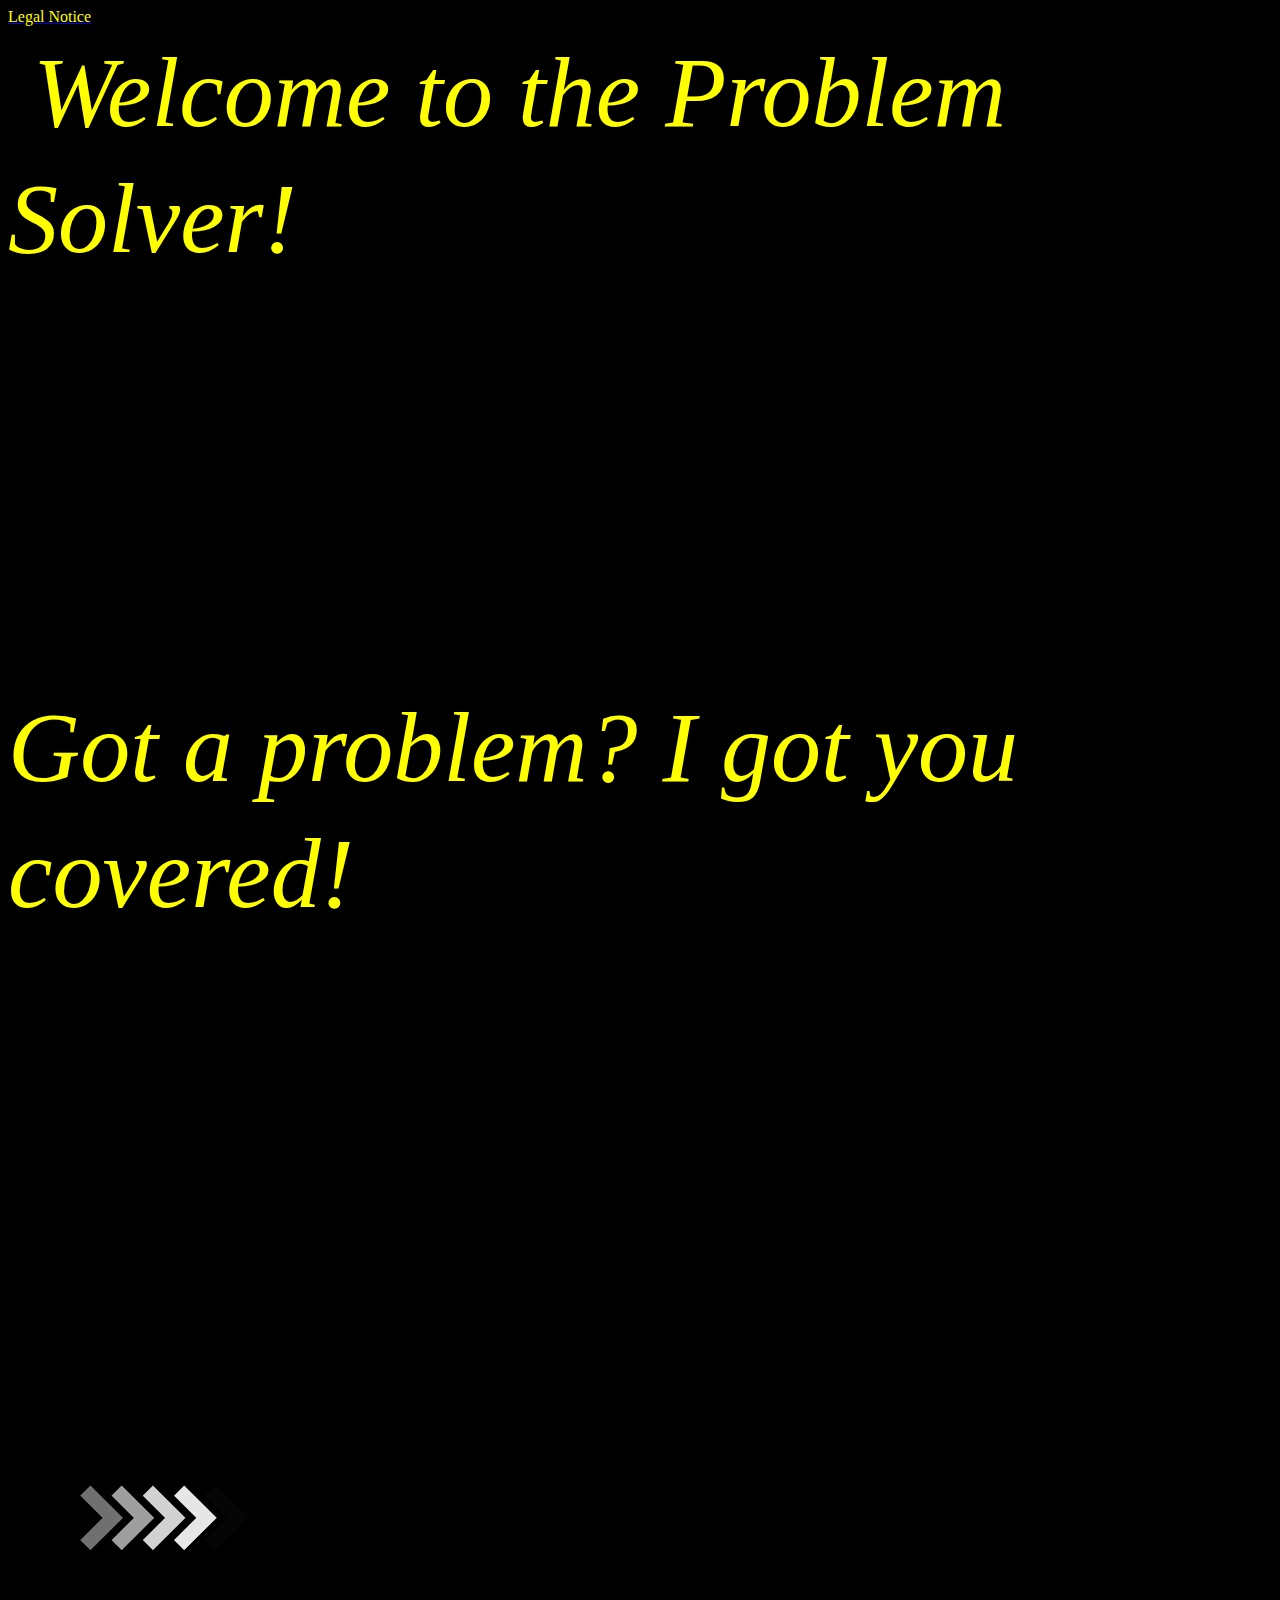
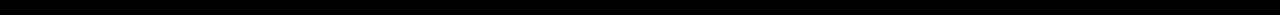
<file: index.html>
<!DOCTYPE html>
<html>
    <head>
        <link rel="stylesheet" type="text/css" href="style.css"/>
        <title>
            Problem Solver
        </title>
    </head>
    <body bgcolor="black">

<a href="legalnotice.html">
        <div class="fyifont">
            Legal Notice
         </div>
         </a>

        <div class="startingfont">
            ㅤㅤㅤㅤㅤㅤㅤㅤ Welcome to the Problem Solver!<br>
            ㅤ<br>
            ㅤ<br>
            ㅤ<br>
           
           
            ㅤㅤㅤㅤㅤㅤㅤㅤGot a problem? I got you covered!<br>
</div>




<img src="pureblack.jpg" width=2300 height=500/>
   <a href="home.html"><img src="arrows.png"/></a>
</body>
</html>
</file>
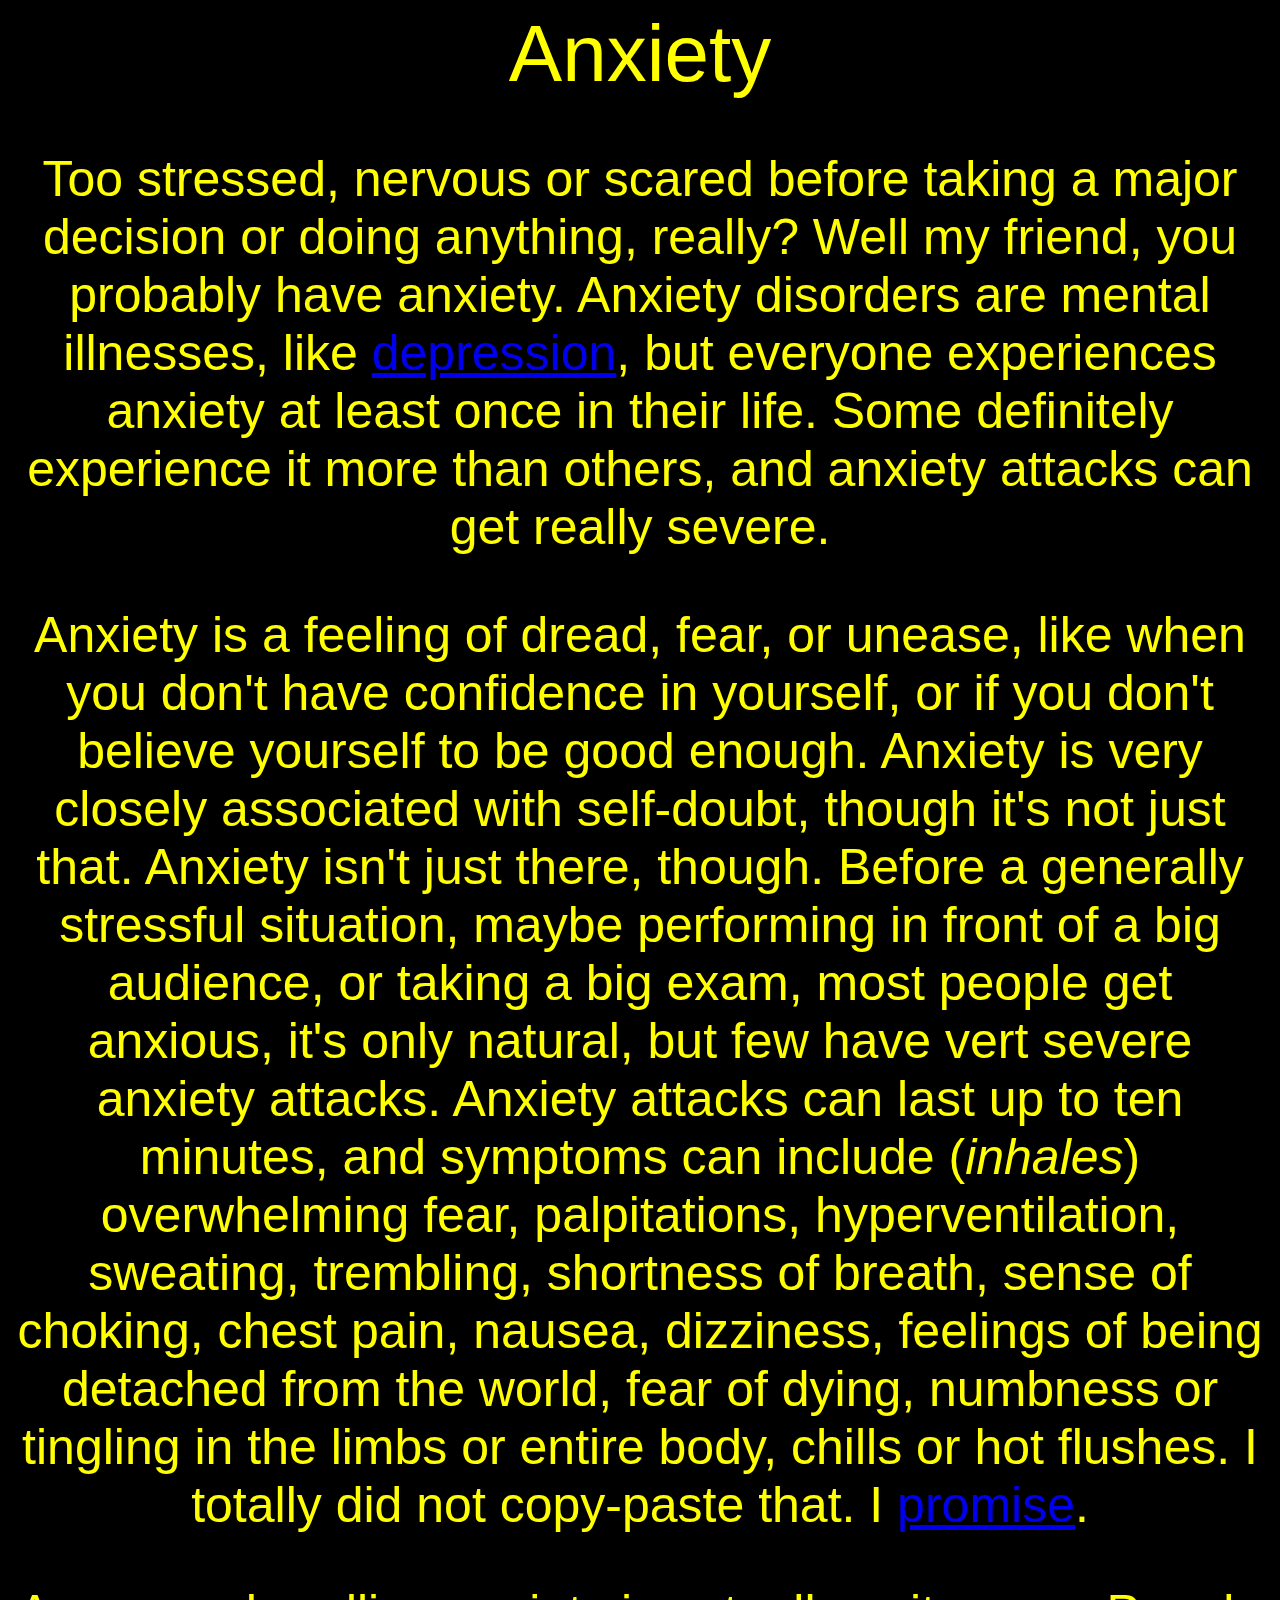
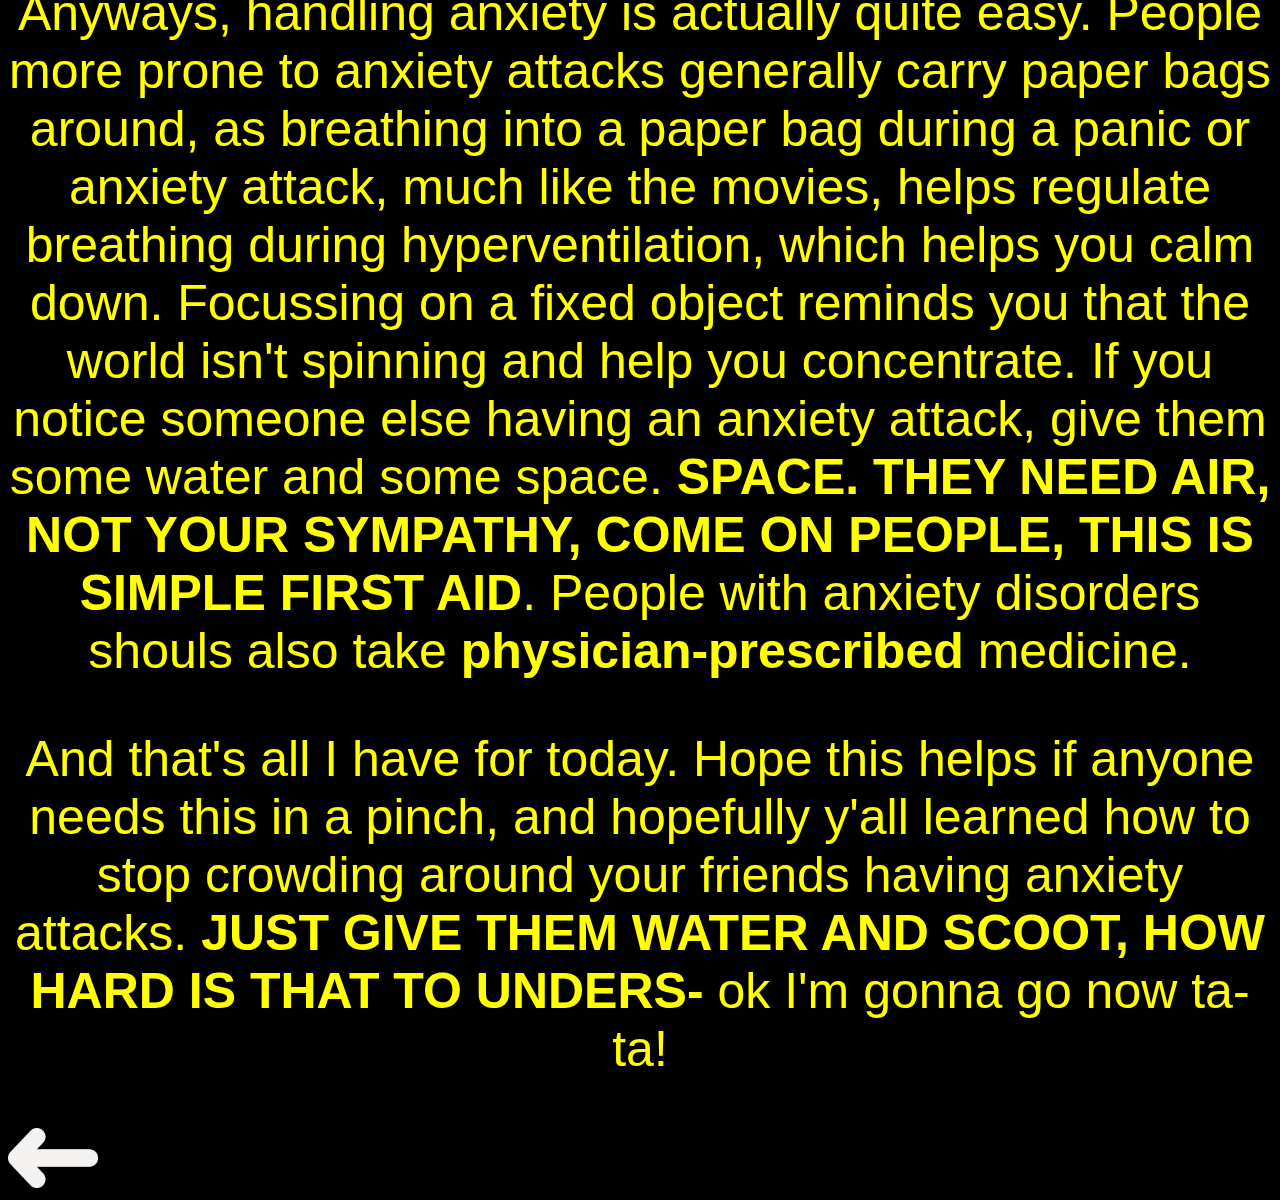
<file: anxietyinfo.html>
<!DOCTYPE html>
<head>
    <title>
        Problem Solver: Anxiety
    </title>
    <link rel="stylesheet" type="text/css" href="style.css"/> 
</head>
<html>
    <body bgcolor="black">
        <center>
            <div class="headings">
                Anxiety
            </div>
            <div class="infontmation">
                <p>
                    Too stressed, nervous or scared before taking a major decision or doing anything, really? Well 
                    my friend, you probably have anxiety. Anxiety disorders are mental illnesses, like <a href="depressioninfo.html">depression</a>, but everyone 
                    experiences anxiety at least once in their life. Some definitely experience it more than others,
                    and anxiety attacks can get really severe.
                </p>

                <p>
                    Anxiety is a feeling of dread, fear, or unease, like when you don't have confidence in yourself, or if you don't believe
                    yourself to be good enough. Anxiety is very closely associated with self-doubt, though it's not just that.
                    Anxiety isn't just there, though. Before a generally stressful situation, maybe performing in front of a big 
                    audience, or taking a big exam, most people get anxious, it's only natural, but few have vert severe anxiety attacks.
                    Anxiety attacks can last up to ten minutes, and symptoms can include (<i>inhales</i>) overwhelming fear,
                    palpitations, hyperventilation, sweating, trembling, shortness of breath, sense of choking, chest pain, nausea, dizziness, feelings of being detached from the world,
                    fear of dying, numbness or tingling in the limbs or entire body, chills or hot flushes.
                    I totally did not copy-paste that. I <a href="https://www.scam.com/">promise</a>.
                </p>

                <p>
                    Anyways, handling anxiety is actually quite easy. People more prone to anxiety attacks generally
                    carry paper bags around, as breathing into a paper bag during a panic or anxiety attack, much like the movies,
                    helps regulate breathing during hyperventilation, which helps you calm down. Focussing on a fixed object
                    reminds you that the world isn't spinning and help you concentrate. If you notice someone else having an anxiety
                    attack, give them some water and some space. <b>SPACE. THEY NEED AIR, NOT YOUR SYMPATHY, COME ON PEOPLE, THIS IS
                    SIMPLE FIRST AID</b>. People with anxiety disorders shouls also take <b>physician-prescribed</b> medicine.
                </p>
                <p>
                    And that's all I have for today. Hope this helps if anyone needs this in a pinch, and hopefully y'all learned 
                    how to stop crowding around your friends having anxiety attacks. <b>JUST GIVE THEM WATER AND SCOOT, HOW HARD IS THAT TO 
                    UNDERS-</b> ok I'm gonna go now ta-ta!
                </p>
            </div>
        </center>
        <a href="home.html"><img src="back.png" width=90 height=60></a>
            </body>
        </html>
</file>
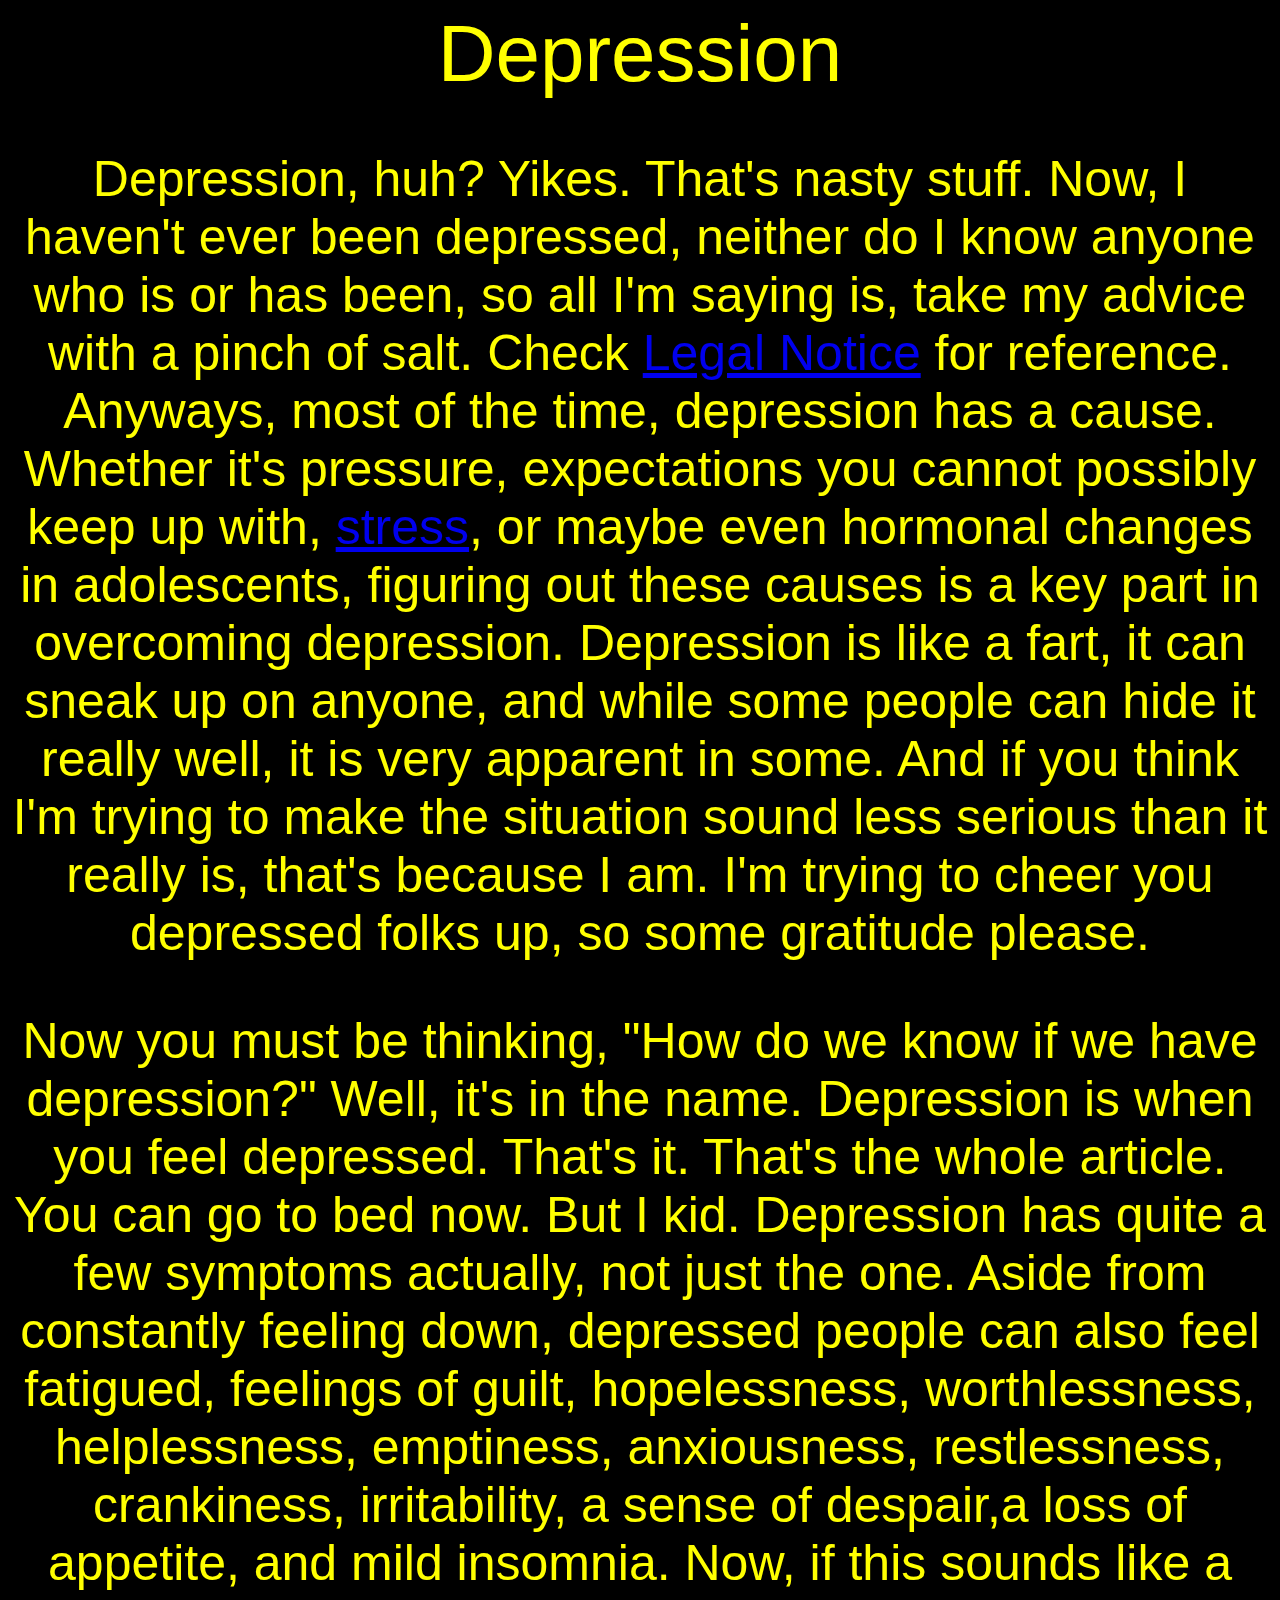
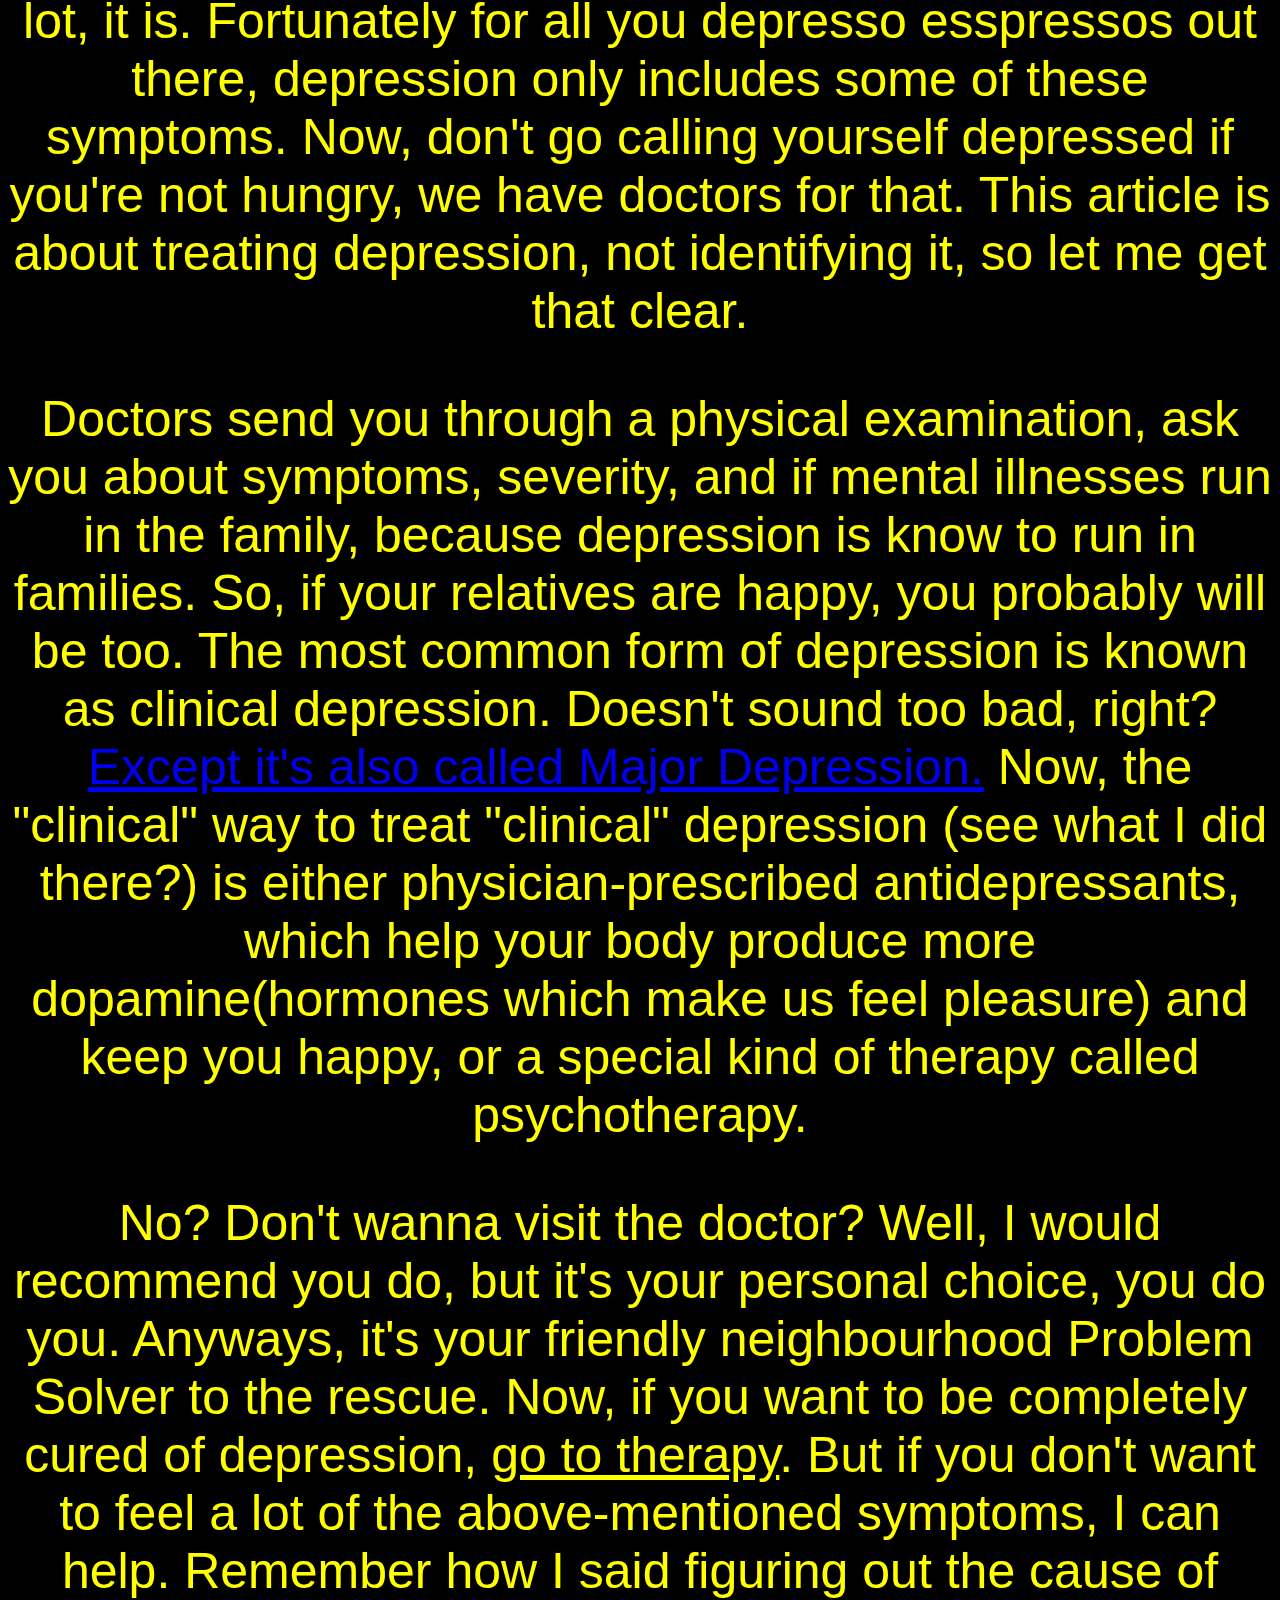
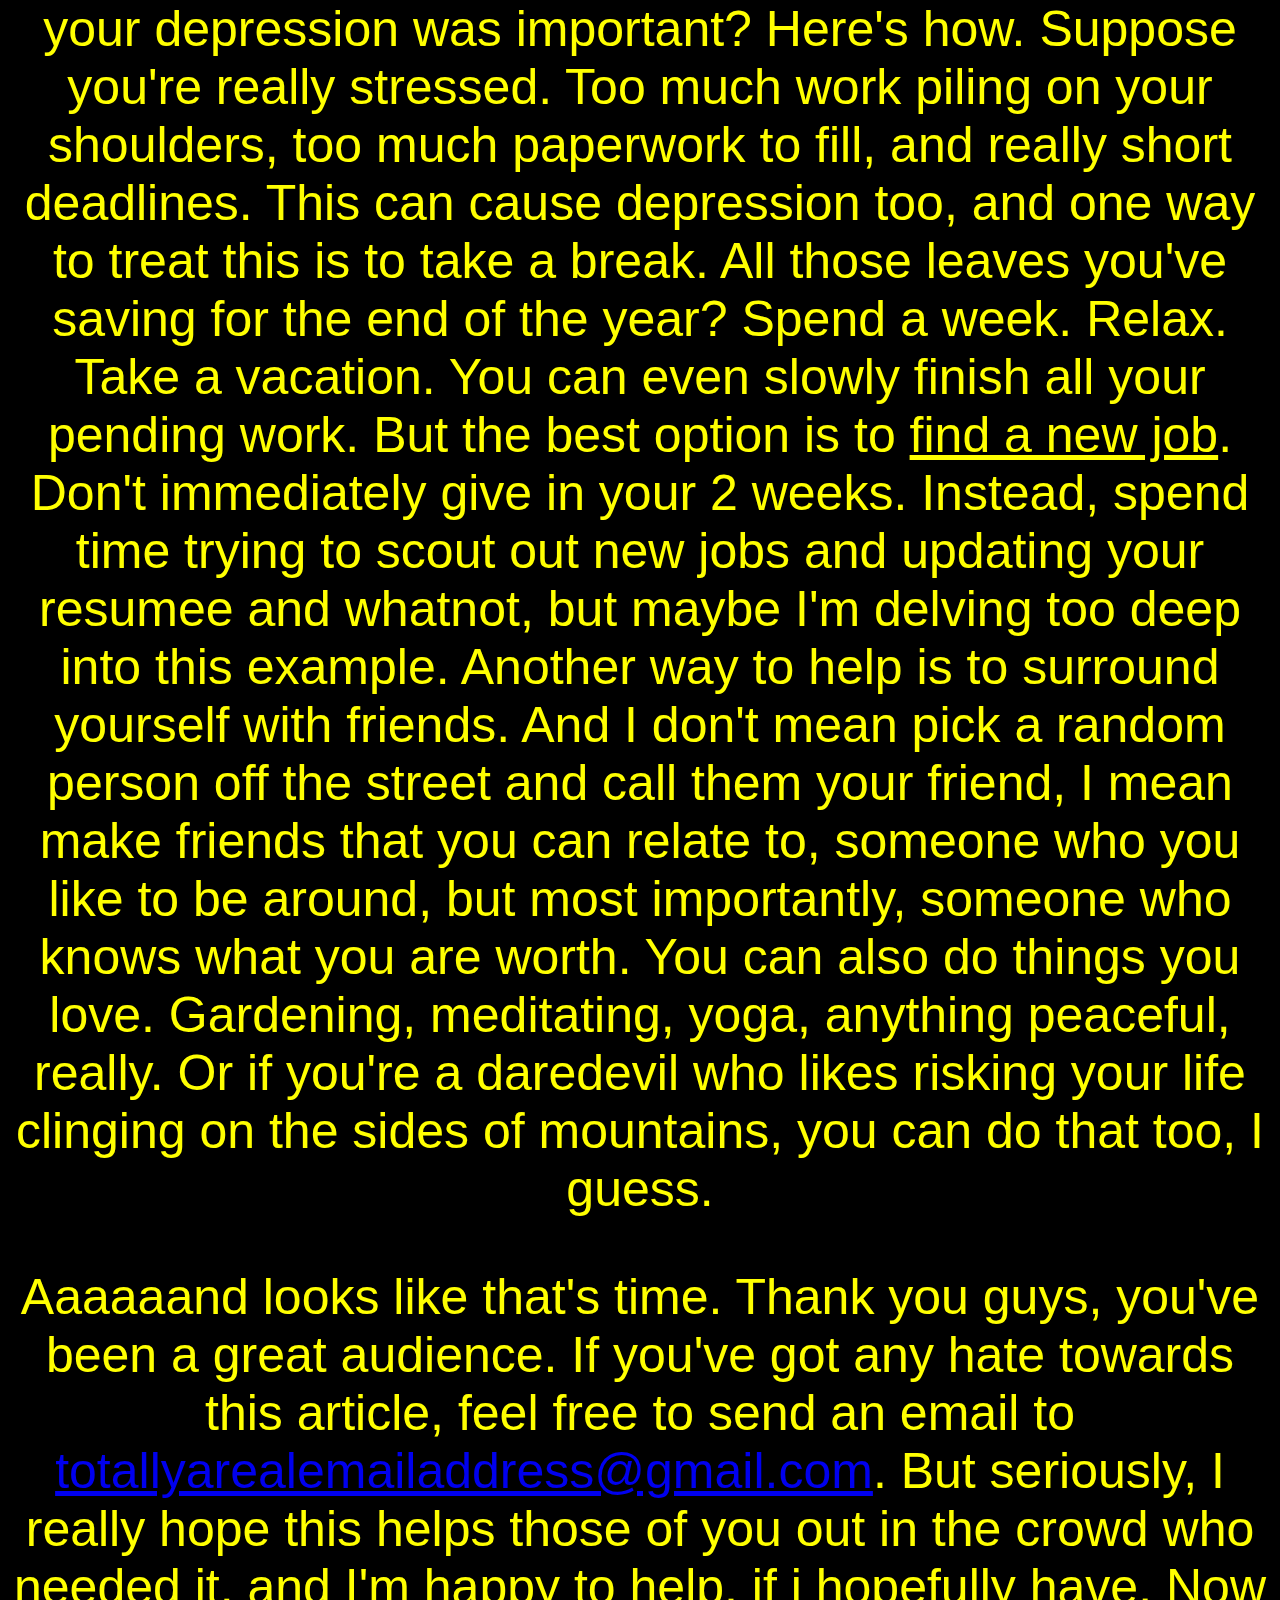
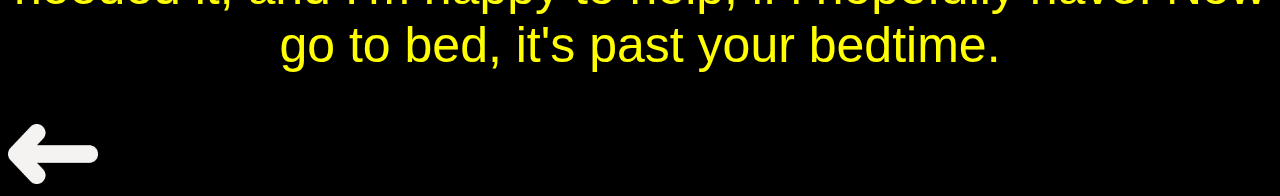
<file: depressioninfo.html>
<!DOCTYPE html>
<html>
    <head>
        <title>
            Problem Solver: Depression
        </title>
        <link rel="stylesheet" type="text/css" href="style.css"/>

    </head>
    <body bgcolor="black">

        <center>
            <div class="headings">
                Depression
            </div>
<div class="infontmation">
    <p> Depression, huh? Yikes. That's nasty stuff. Now, I haven't ever been depressed, neither do I know anyone
        who is or has been, so all I'm saying is, take my advice with a pinch of salt. Check <a href=legalnotice.html>Legal Notice</a>
        for reference. Anyways, most of the time, depression has a cause. Whether it's pressure, expectations you
        cannot possibly keep up with, <a href="stressinfo.html">stress</a>, or maybe even hormonal changes in 
        adolescents, figuring out these causes is a key part in overcoming depression. Depression is like a fart, it
        can sneak up on anyone, and while some people can hide it really well, it is very apparent in some. And 
        if you think I'm trying to make the situation sound less serious than it really is, that's because I am. I'm 
        trying to cheer you depressed folks up, so some gratitude please. 
    </p>
    <p> Now you must be thinking, "How do we know 
        if we have depression?" Well, it's in the name. Depression is when you feel depressed. That's it. That's the 
        whole article. You can go to bed now. But I kid. Depression has quite a few symptoms actually, not just the
        one. Aside from constantly feeling down, depressed people can also feel fatigued, feelings of guilt, hopelessness,
        worthlessness, helplessness, emptiness, anxiousness, restlessness, crankiness, irritability, a sense of despair,a 
        loss of appetite, and mild insomnia. Now, if this sounds like a lot, it is. Fortunately for all you depresso esspressos
         out there, depression only includes some of these symptoms. Now, don't go calling yourself depressed if you're not hungry,
        we have doctors for that. This article is about treating depression, not identifying it, so let me get that clear.
    </p>
    <p> Doctors send you through a physical examination, ask you about symptoms, severity, and if mental illnesses run in 
        the family, because depression is know to run in families. So, if your relatives are happy, you probably will be
        too. The most common form of depression is known as clinical depression. Doesn't sound too bad, right?<a href=https://www.webmd.com/depression/guide/major-depression> Except it's 
        also called Major Depression.</a> Now, the "clinical" way to treat "clinical" depression (see what I did there?)
        is either physician-prescribed antidepressants, which help your body produce more dopamine(hormones which make
        us feel pleasure) and keep you happy, or a special kind of therapy called psychotherapy.
    </p>
    <p> No? Don't wanna visit the doctor? Well, I would recommend you do, but it's your personal choice, you do you.
        Anyways, it's your friendly neighbourhood Problem Solver to the rescue. Now, if you want to be completely cured
        of depression, <u>go to therapy</u>. But if you don't want to feel a lot of the above-mentioned symptoms,
        I can help. Remember how I said figuring out the cause of your depression was important? Here's how. Suppose
        you're really stressed. Too much work piling on your shoulders, too much paperwork to fill, and really short deadlines.
        This can cause depression too, and one way to treat this is to take a break. All those leaves you've saving for 
        the end of the year? Spend a week. Relax. Take a vacation. You can even slowly finish all your pending work.
        But the best option is to <u>find a new job</u>. Don't immediately give in your 2 weeks. Instead, spend time trying to scout
        out new jobs and updating your resumee and whatnot, but maybe I'm delving too deep into this example. Another 
        way to help is to surround yourself with friends. And I don't mean pick a random person off the street and call
        them your friend, I mean make friends that you can relate to, someone who you like to be around, but most importantly,
        someone who knows what you are worth. You can also do things you love. Gardening, meditating, yoga, anything peaceful,
        really. Or if you're a daredevil who likes risking your life clinging on the sides of mountains, you can do that 
        too, I guess.
    </p>
    <p>Aaaaaand looks like that's time. Thank you guys, you've been a great audience. If you've got any hate towards this 
        article, feel free to send an email to <a href="https://www.scam.com/">totallyarealemailaddress@gmail.com</a>. But seriously, 
        I really hope this helps those of you out in the crowd who needed it, and I'm happy to help, if i hopefully have.
        Now go to bed, it's past your bedtime.
    </p>
</div>
</center>
<a href="home.html"><img src="back.png" width=90 height=60></a>
    </body>
</html>
</file>
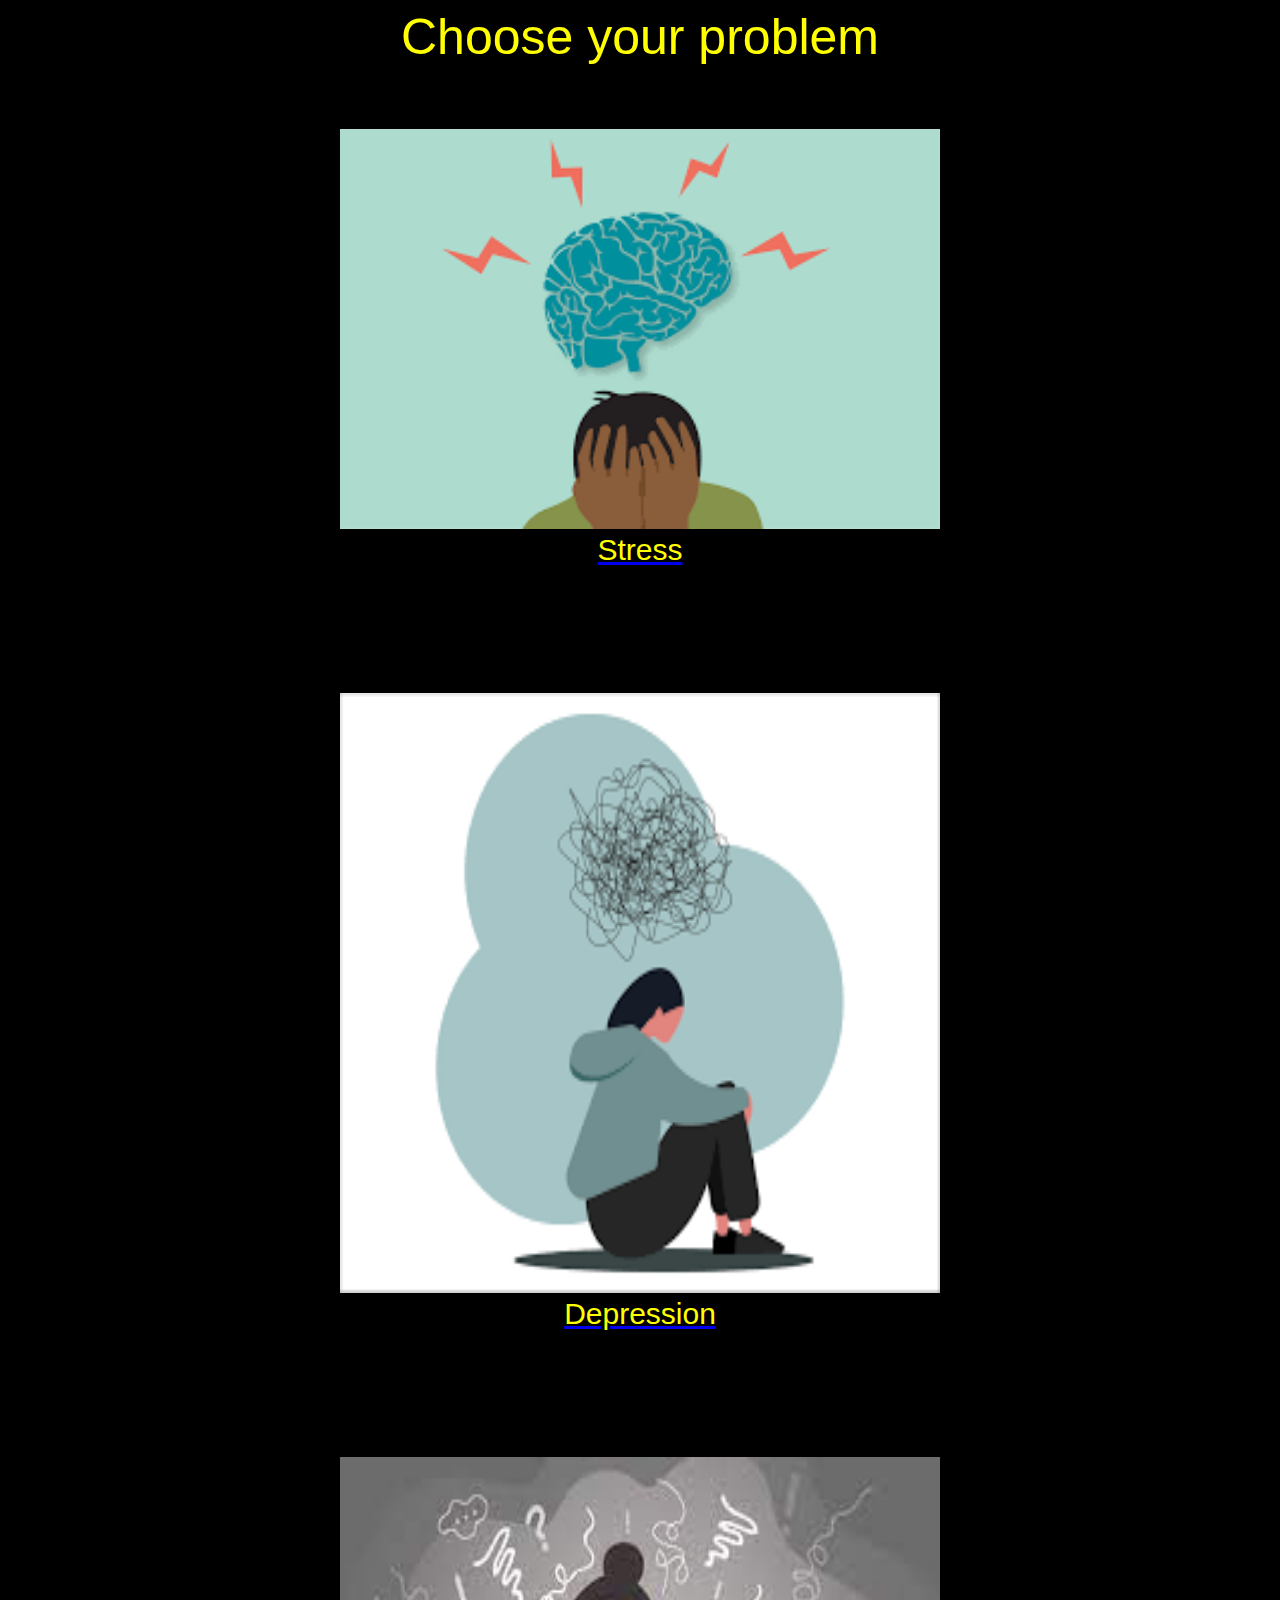
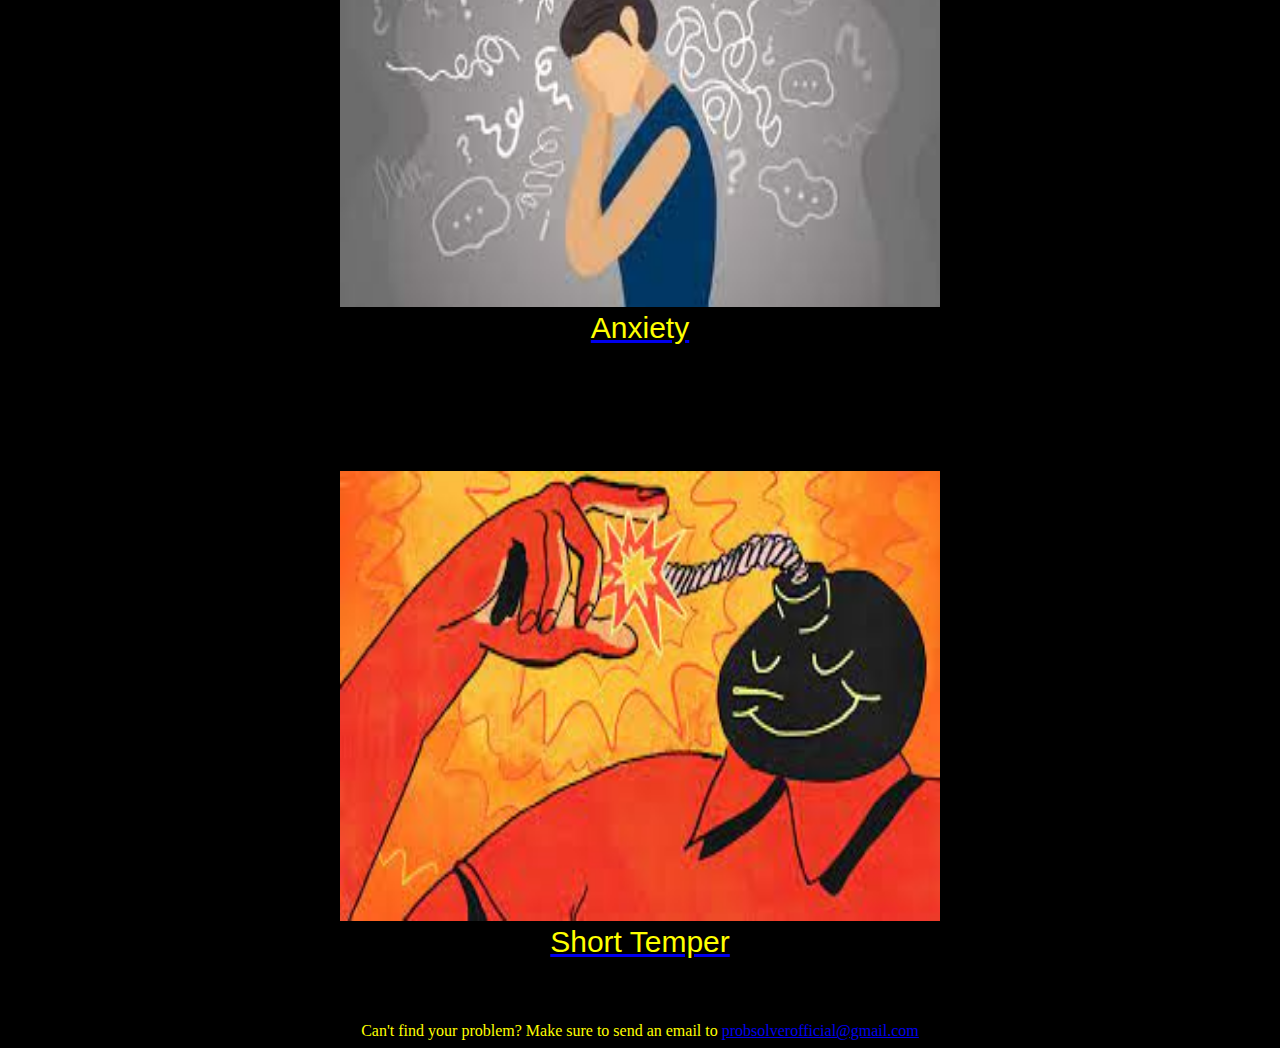
<file: home.html>
<!DOCTYPE html>
<html>
<head>
    <title>
        Problem Solver
    </title>
    <link rel="stylesheet" type="text/css" href="style.css"/>
    </head>
<body bgcolor="black">


<center>

    <div class="homefont">
   Choose your problem 
        </div>

        ㅤ<br>
        ㅤ<br>
        ㅤ<br>
    <a href="stressinfo.html"><img src="stress.png" width=600 height=400>
    <div class="homefontbutsmaller">
  Stress
  </div>
  </a>
  ㅤ<br>
  ㅤ<br>
  ㅤ<br>
  ㅤ<br>
  ㅤ<br>
  ㅤ<br>

  <a href="depressioninfo.html"><img src="depression.png" width="600" height="600">
      <div class="homefontbutsmaller">
          Depression
          </div>
          </a>
 
  ㅤ<br>
  ㅤ<br>
  ㅤ<br>
  ㅤ<br>
  ㅤ<br>
  ㅤ<br>
  <a href="anxietyinfo.html"><img src="anxiety.jpg" width="600" height="450">
      <div class="homefontbutsmaller">
          Anxiety
          </div>
          </a>
  

 ㅤ<br>
 ㅤ<br>
 ㅤ<br>
 ㅤ<br>
 ㅤ<br>
 ㅤ<br>
    <a href="shortemperinfo.html"><img src="shortemper.jpg" width="600" height="450">
     <div class="homefontbutsmaller">
         Short Temper
         </div>
     </a>
     
 ㅤ<br>
 ㅤ<br>
 ㅤ<br>
     <div class="fyifont">
     Can't find your problem? Make sure to send an email to <a href="https://mail.google.com/mail/u/0/#inbox?compose=new">probsolverofficial@gmail.com</a>
    </div> 
    </center>
</body>
</html>
</file>
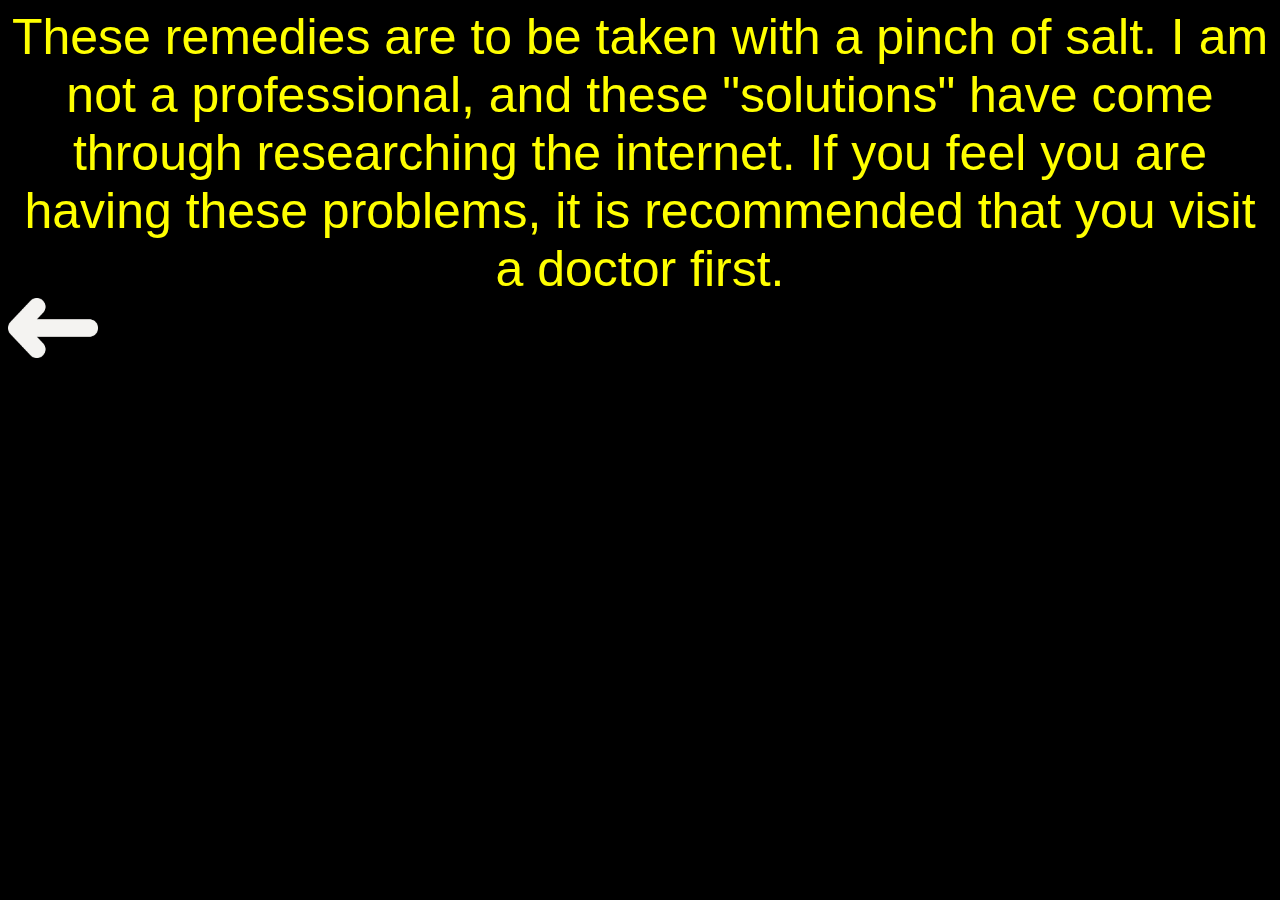
<file: legalnotice.html>
<!DOCTYPE html>
<html>
<head>
    <title>
        Problem Solver: Legal Notice
    </title>
    <link rel="stylesheet" type="text/css" href="style.css"/>
</head>
<body bgcolor="black">
    <center>
    <div class="homefont">
        These remedies are to be taken with a pinch of salt. I am not a professional, and these "solutions" have
         come through researching the internet. If you feel you are having these problems, it is recommended that
          you visit a doctor first.
    </div>
    </center>
    <a href="index.html"><img src="back.png" width="90" height="60">
</body>
</html>
</file>
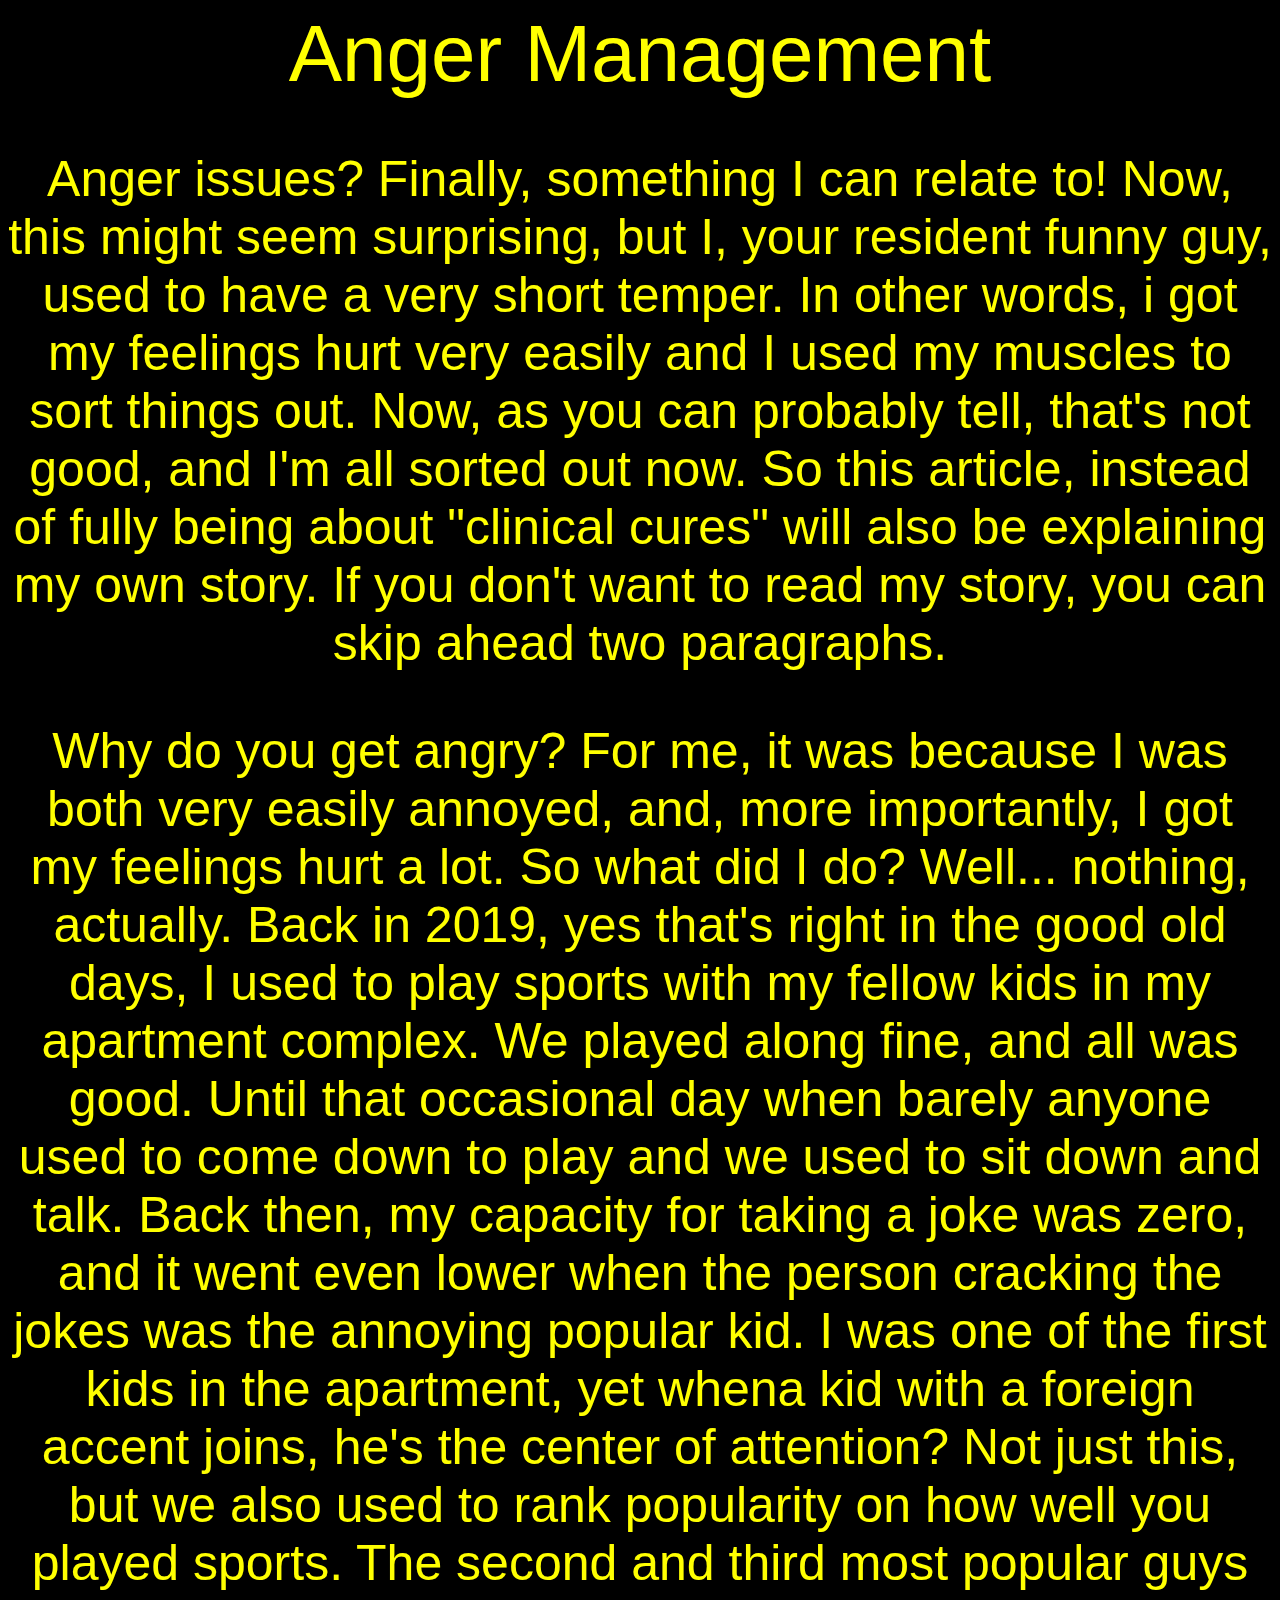
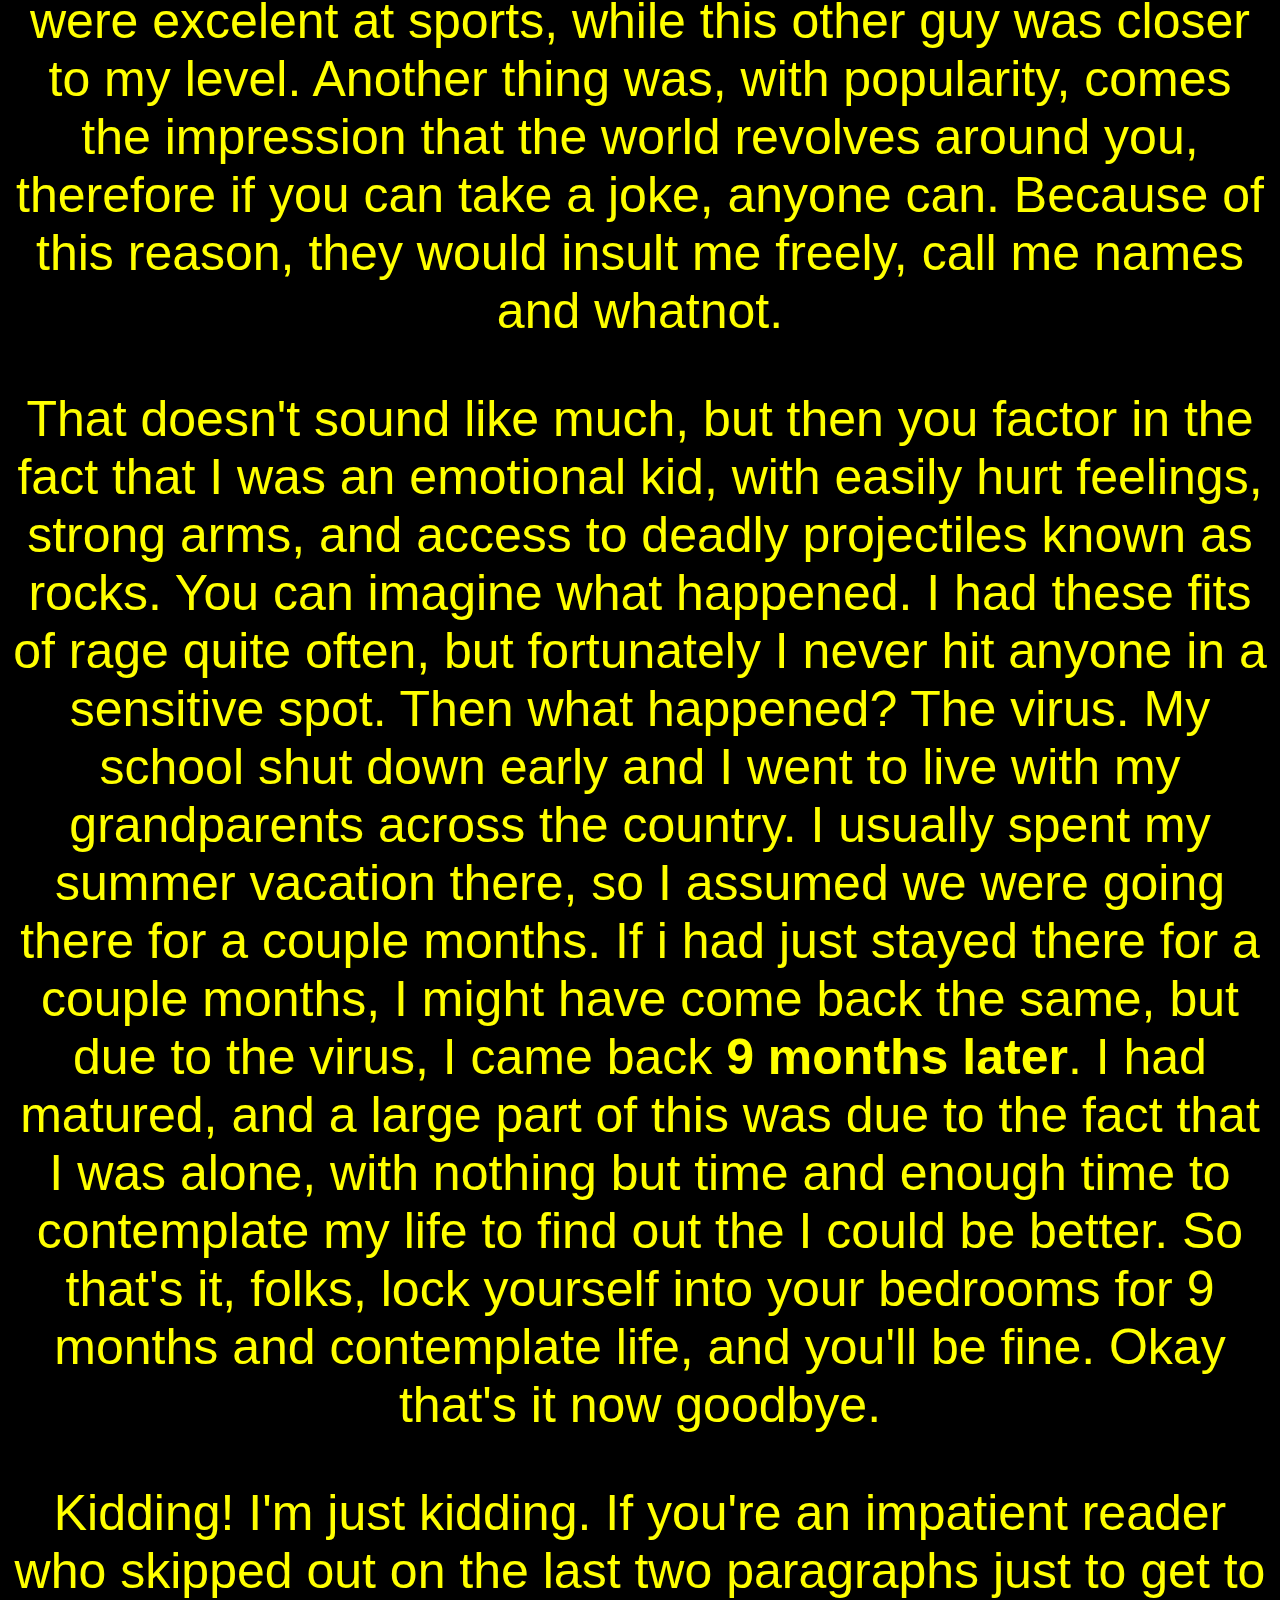
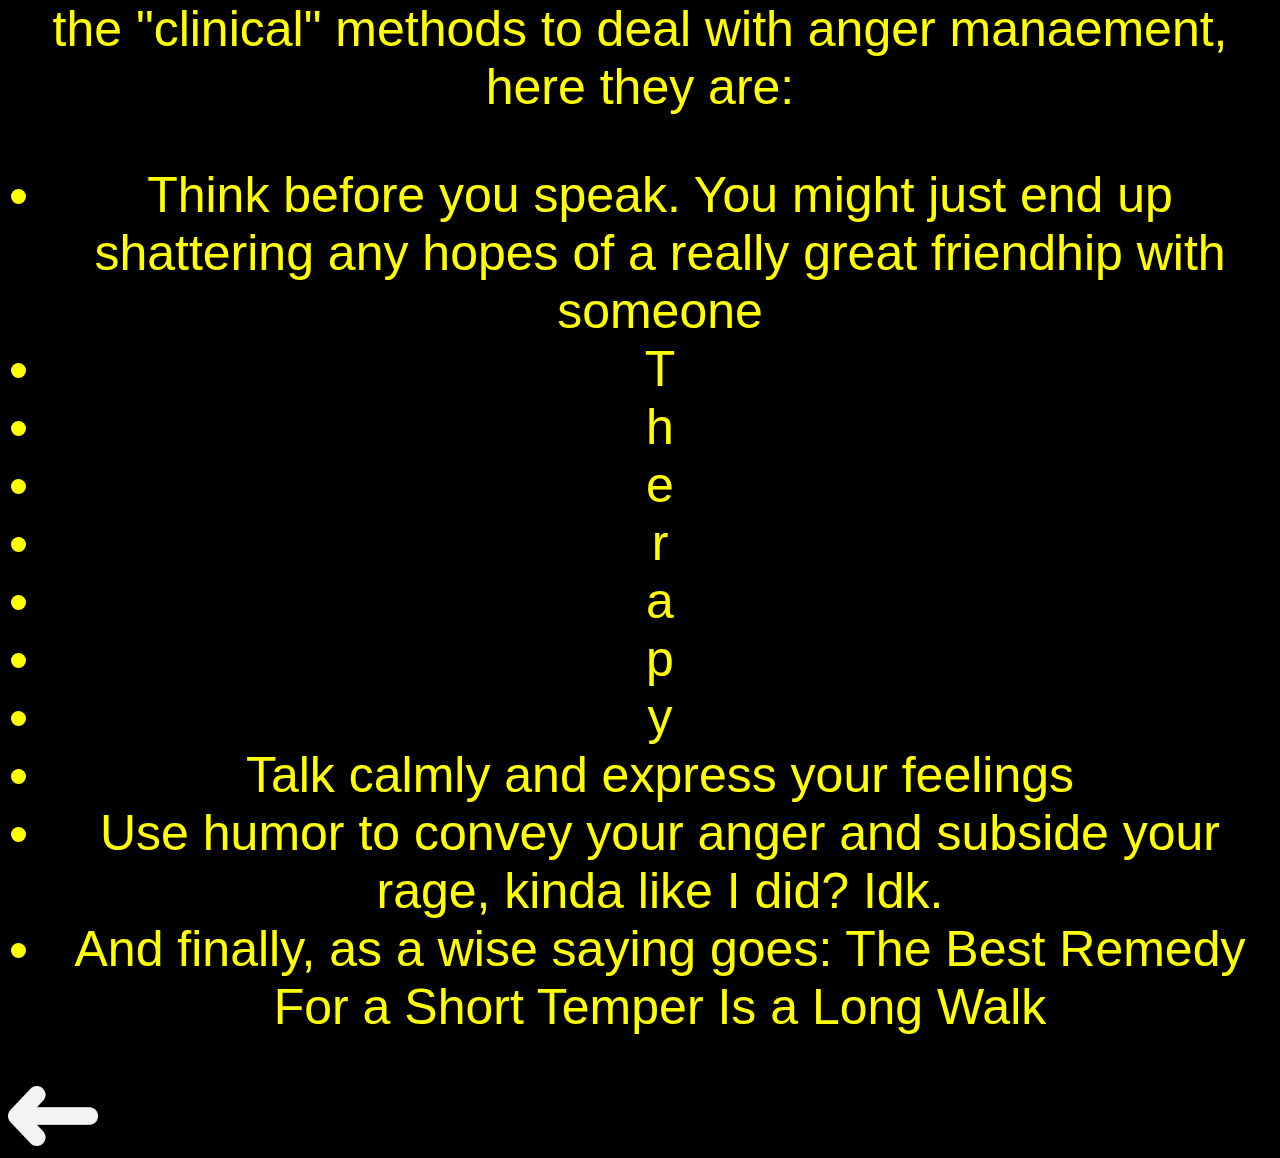
<file: shortemperinfo.html>
<!DOCTYPE html>
<html>
    <head>
        <title>
            Problem Solver: Short Temper
        </title>
        <link rel="stylesheet" type="text/css" href="style.css"/>

    </head>
    <body bgcolor="black">

        <center>
            <div class="headings">
                Anger Management
            </div>
<div class="infontmation">
    <p>
        Anger issues? Finally, something I can relate to! Now, this might seem surprising, but I, your resident 
        funny guy, used to have a very short temper. In other words, i got my feelings hurt very easily and I used 
        my muscles to sort things out. Now, as you can probably tell, that's not good, and I'm all sorted out now.
        So this article, instead of fully being about "clinical cures" will also be explaining my own story.
        If you don't want to read my story, you can skip ahead two paragraphs.
    </p>

    <p>
        Why do you get angry? For me, it was because I was both very easily annoyed, and, more importantly, I 
        got my feelings hurt a lot. So what did I do? Well... nothing, actually. Back in 2019, yes that's right
        in the good old days, I used to play sports with my fellow kids in my apartment complex. We played
        along fine, and all was good. Until that occasional day when barely anyone used to come down to play
        and we used to sit down and talk. Back then, my capacity  for taking a joke was zero, and it went even 
        lower when the person cracking the jokes was the annoying popular kid. I was one of the first kids in the apartment,
        yet whena kid with a foreign accent joins, he's the center of attention? Not just this, but we also used to rank
        popularity on how well you played sports. The second and third most popular guys were excelent at sports, while
        this other guy was closer to my level. Another thing was, with popularity, comes the impression that the world
        revolves around you, therefore if you can take a joke, anyone can. Because of this reason, they would insult 
        me freely, call me names and whatnot.
    </p>
    <p>
        That doesn't sound like much, but then you factor in the fact that I was an emotional kid, with easily hurt 
        feelings, strong arms, and access to deadly projectiles known as rocks. You can imagine what happened. I had these
        fits of rage quite often, but fortunately I never hit anyone in a sensitive spot. Then what happened? The virus.
        My school shut down early and I went to live with my grandparents across the country. I usually spent my summer
        vacation there, so I assumed we were going there for a couple months. If i had just stayed there for a couple months,
        I might have come back the same, but due to the virus, I came back <b>9 months later</b>. I had matured, and
        a large part of this was due to the fact that I was alone, with nothing but time and enough time to contemplate
        my life to find out the I could be better. So that's it, folks, lock yourself into your bedrooms for 9 months
        and contemplate life, and you'll be fine. Okay that's it now goodbye.
    </p>
    <p>
        Kidding! I'm just kidding. If you're an impatient reader who skipped out on the last two paragraphs just to 
        get to the "clinical" methods to deal with anger manaement, here they are:
        <ul>
           <li> Think before you speak. You might just end up shattering any hopes of a really great friendhip with someone</li>
           <li>T </li>
           <li>h </li>
           <li>e </li>
           <li>r </li>
           <li>a </li>
           <li>p </li>
           <li>y </li>
           <li> Talk calmly and express your feelings</li>
           <li> Use humor to convey your anger and subside your rage, kinda like I did? Idk.</li>
           <li> And finally, as a wise saying goes: The Best Remedy For a Short Temper Is a Long Walk</li>

        <ul>
    </p> 
</div>
</center>
<a href="home.html"><img src="back.png" width=90 height=60></a>
    </body>
</html>
</file>
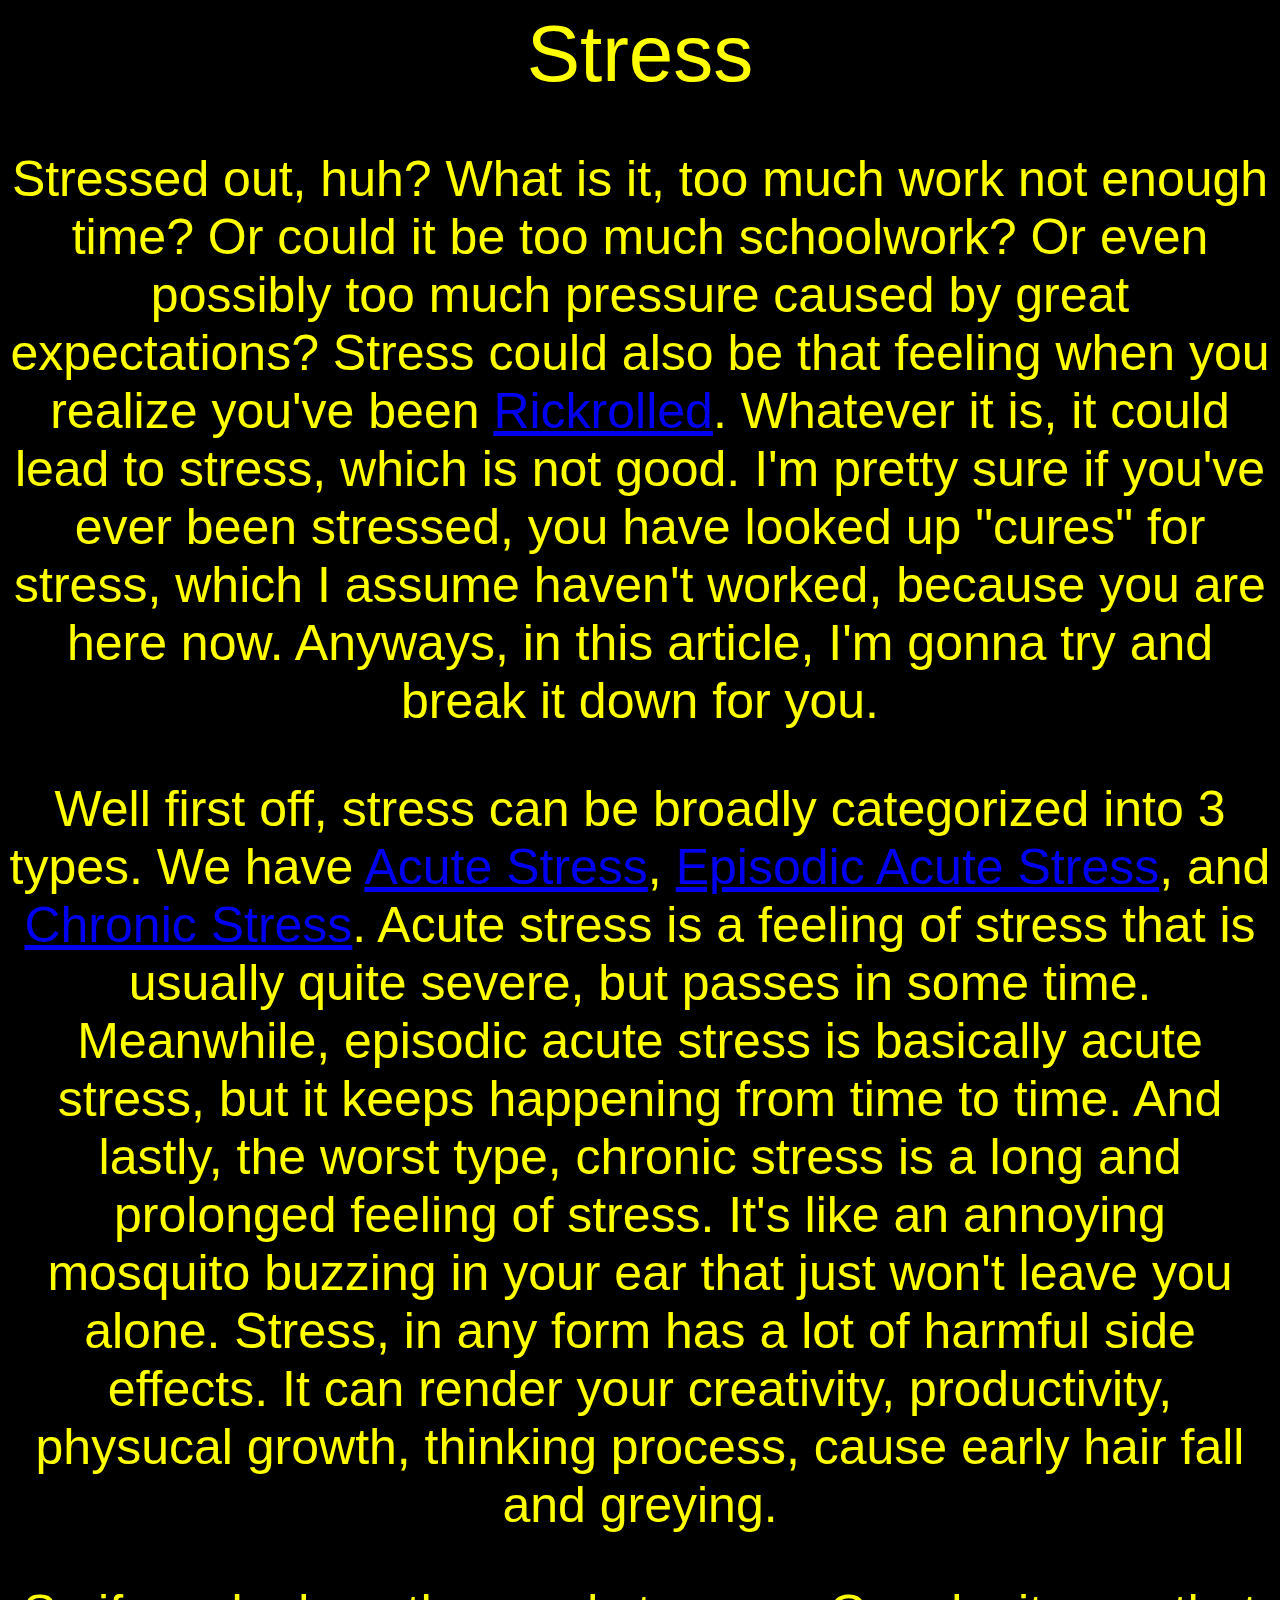
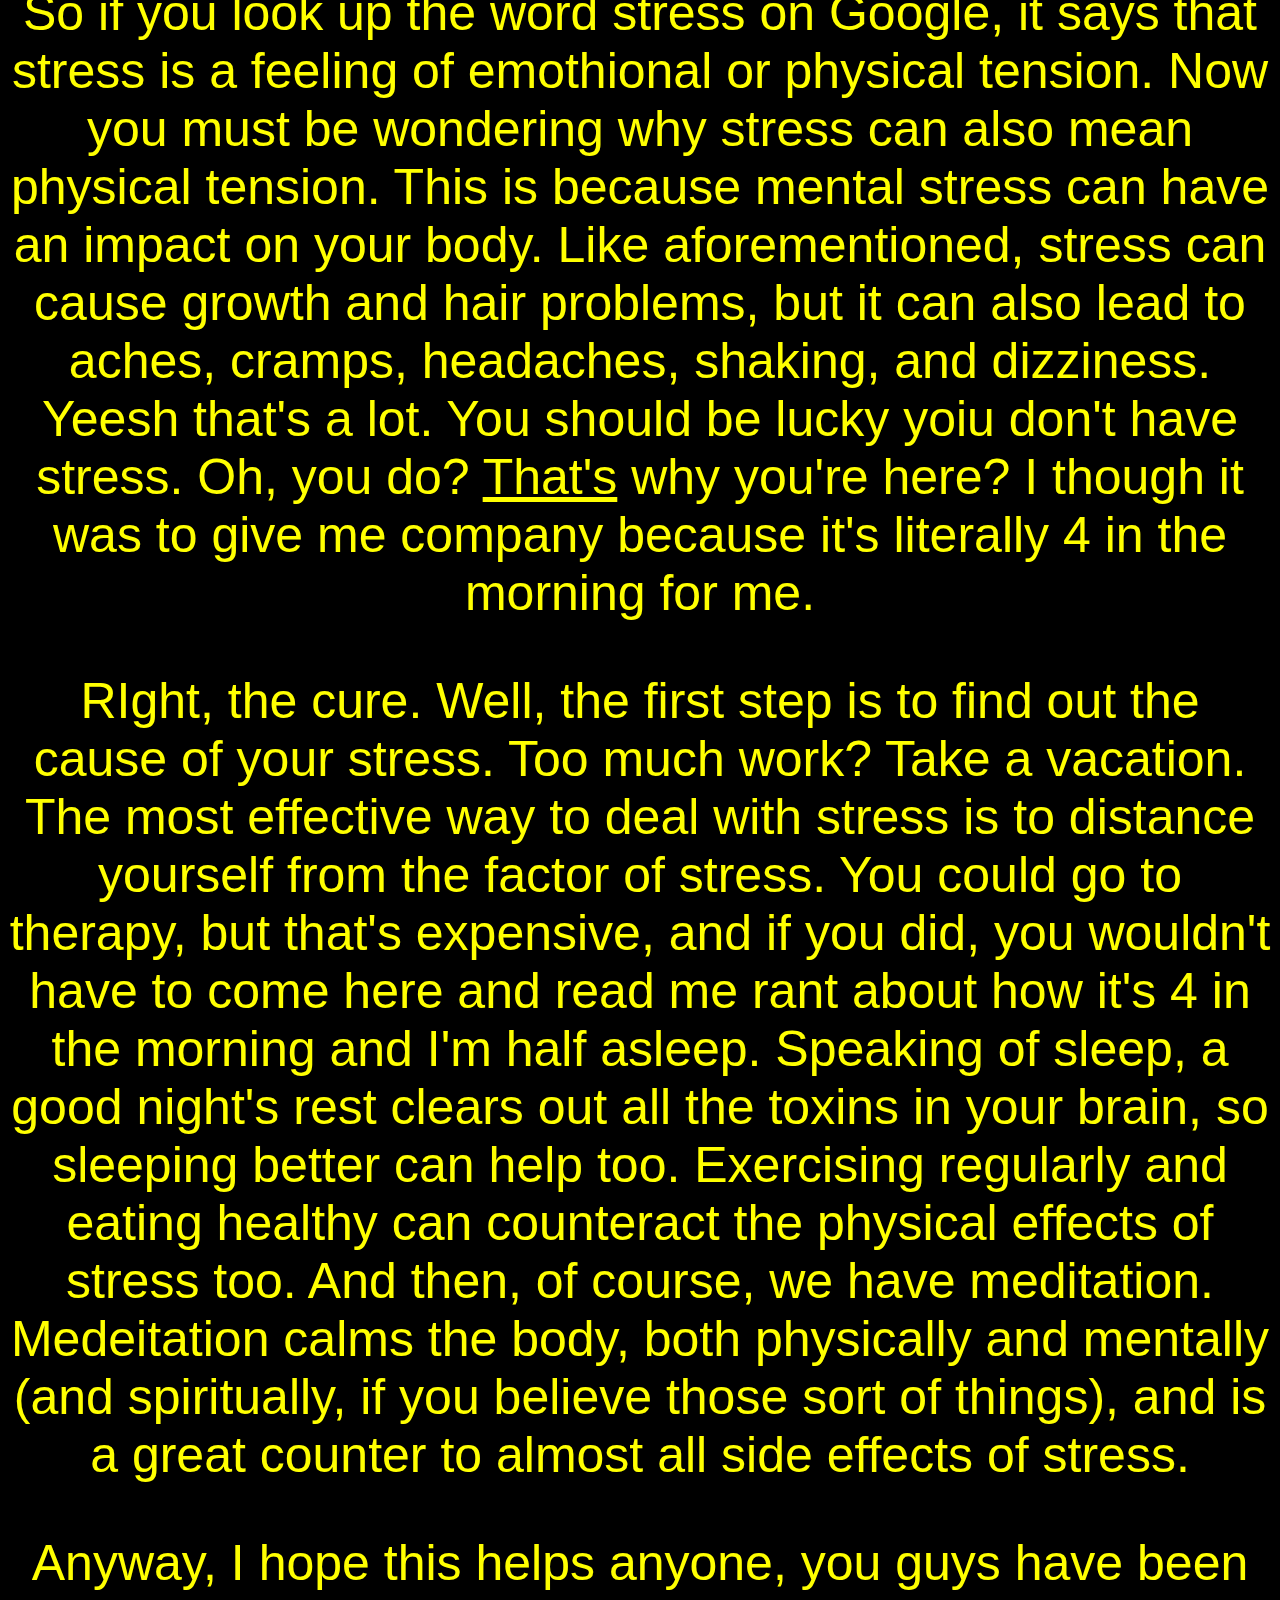
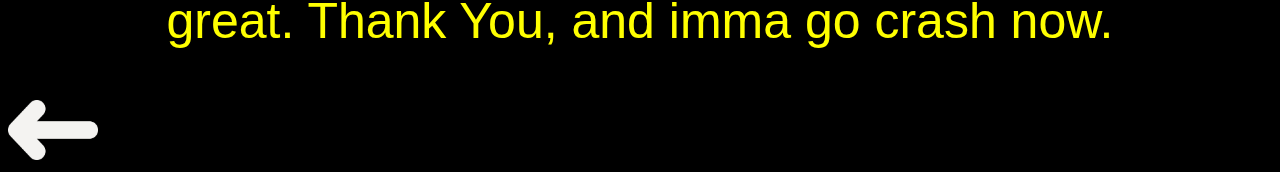
<file: stressinfo.html>
<!DOCTYPE html>
<head>
    <title>
        Problem Solver: Stress
    </title>
    <link rel="stylesheet" type="text/css" href="style.css"/> 
</head>
<html>
    <body bgcolor="black">
        <center>
            <div class="headings">
                Stress
            </div>
            <div class="infontmation">
<p>
    Stressed out, huh? What is it, too much work not enough time? Or could it be too much schoolwork? Or even 
    possibly too much pressure caused by great expectations? Stress could also be that feeling when you realize 
    you've been <a href="https://www.youtube.com/watch?v=dQw4w9WgXcQ">Rickrolled</a>. Whatever it is, it could 
    lead to stress, which is not good. I'm pretty sure if you've ever been stressed, you have looked up "cures" 
    for stress, which I assume haven't worked, because you are here now. Anyways, in this article, I'm gonna try 
    and break it down for you.
</p>

<p>
    Well first off, stress can be broadly categorized into 3 types. We have <a href=https://patient.info/mental-health/stress-management/acute-stress-reaction#:~:text=An%20acute%20stress%20reaction%20occurs,after%20an%20unexpected%20life%20crisis.>Acute Stress</a>, <a href=https://www.neuropeakpro.com/understanding-your-stress-type-how-to-manage-it/#:~:text=Episodic%20acute%20stress%20occurs%20when,running%20late%2C%20and%20are%20disorganized.>Episodic Acute Stress</a>,
    and <a href=https://www.verywellmind.com/chronic-stress-3145104#:~:text=Chronic%20stress%20is%20a%20prolonged,work%20or%20by%20traumatic%20situations.>Chronic Stress</a>. Acute stress is a feeling of stress that is usually quite severe, but passes in some 
    time. Meanwhile, episodic acute stress is basically acute stress, but it keeps happening from time to time.
    And lastly, the worst type, chronic stress is a long and prolonged feeling of stress. It's like an annoying 
    mosquito buzzing in your ear that just won't leave you alone. Stress, in any form has a lot of harmful side
    effects. It can render your creativity, productivity, physucal growth, thinking process, cause early hair 
    fall and greying.
</p>

<p>
    So if you look up the word stress on Google, it says that stress is a feeling of emothional or physical tension.
    Now you must be wondering why stress can also mean physical tension. This is because mental stress can have 
    an impact on your body. Like aforementioned, stress can cause growth and hair problems, but it can also lead 
    to aches, cramps, headaches, shaking, and dizziness. Yeesh that's a lot. You should be lucky yoiu don't have 
    stress. Oh, you do? <u>That's</u> why you're here? I though it was to give me company because it's literally 
    4 in the morning for me. 
</p>

<p>
    RIght, the cure. Well, the first step is to find out the cause of your stress. Too much work? Take a vacation.
    The most effective way to deal with stress is to distance yourself from the factor of stress. You could go to
    therapy, but that's expensive, and if you did, you wouldn't have to come here and read me rant about how it's
    4 in the morning and I'm half asleep. Speaking of sleep, a good night's rest clears out all the toxins in your 
    brain, so sleeping better can help too. Exercising regularly and eating healthy can counteract the physical 
    effects of stress too. And then, of course, we have meditation. Medeitation calms the body, both physically and mentally
    (and spiritually, if you believe those sort of things), and is a great counter to almost all side effects of
    stress.
</p>

<p>
    Anyway, I hope this helps anyone, you guys have been great. Thank You, and imma go crash now.
</p>
            </div>
        </center>
        <a href="home.html"><img src="back.png" width=90 height=60></a>
    </body>
</html>
</file>
<file: style.css>
.startingfont{
    font-family: 'Times New Roman', Times, serif;
    font-style: italic;
    font-size: 100px;
    color: yellow;
    flex-wrap: wrap;
}

.fyifont{
    font-family: 'Times New Roman', Times, serif;
    color: yellow;
}

.homefont{
    font-family: Impact, Haettenschweiler, 'Arial Narrow Bold', sans-serif;
    font-size: 50px;
     color:yellow
}

.homefontbutsmaller{
    font-family: Impact, Haettenschweiler, 'Arial Narrow Bold', sans-serif;
    font-size: 30px;
     color:yellow
}

.headings{
    font-family: Impact, Haettenschweiler, 'Arial Narrow Bold', sans-serif;
    font-size: 80px;
     color:yellow
}

.infontmation{
    font-family: Arial, Helvetica, sans-serif;
    font-size: 50px;
    color: yellow;
    flex-wrap: wrap;
}
</file>
